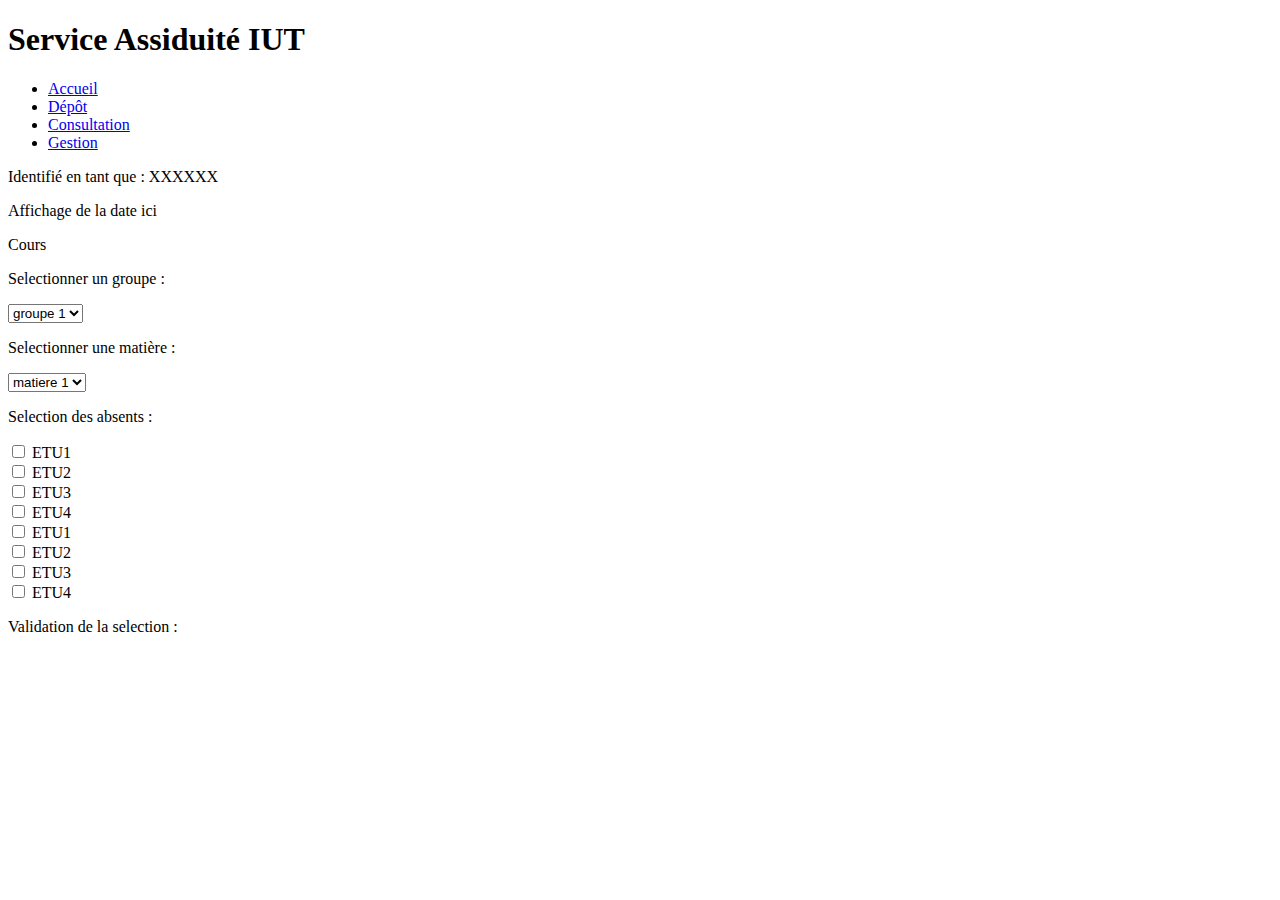
<file: depot.html>
<!DOCTYPE html>
<html lang="fr_FR">
<!--Version 1.00-->

<head>
    <title></title>
    <meta charset="UTF-8">
    <meta name="viewport" content="width=device-width, initial-scale=1">
    <link rel="stylesheet" href="https://maxcdn.bootstrapcdn.com/bootstrap/4.0.0-beta.2/css/bootstrap.min.css" integrity="sha384-PsH8R72JQ3SOdhVi3uxftmaW6Vc51MKb0q5P2rRUpPvrszuE4W1povHYgTpBfshb" crossorigin="anonymous">
</head>

<body class="text-center">
    <h1>Service Assiduité IUT</h1>
    <nav class="navbar navbar-expand-sm bg-light navbar-light">
        <ul class="navbar-nav">
            <li class="nav-item">
                <a class="nav-link" href="index.html">Accueil</a>
            </li>
            <li class="nav-item">
                <a class="nav-link" href="depot.html">Dépôt</a>
            </li>
            <li class="nav-item">
                <a class="nav-link" href="#">Consultation</a>
            </li>
            <li class="nav-item">
                <a class="nav-link" href="#">Gestion</a>
            </li>
        </ul>
    </nav>
    <p>Identifié en tant que : XXXXXX</p>
    <p>Affichage de la date ici</p>
    <div class="row">
        <!--SELECTION GROUPE ET MATIERE-->
        <div class="col card text-centers">
            <p>Cours</p>
            <form action="">
                <p>Selectionner un groupe :</p>
                <select name="groupe">
                    <option value="">groupe 1</option>
                    <option value="">groupe 2</option>
                    <option value="">groupe 3</option>
                    <option value="">groupe 4</option>
                  </select>
                <p>Selectionner une matière :</p>
                <select name="matiere">
                        <option value="">matiere 1</option>
                        <option value="">matiere 2</option>
                        <option value="">matiere 3</option>
                        <option value="">matiere 4</option>
                </select>
            </form>
        </div>
        <!--SELECTION ABSENTS-->
        <div class="col card">
            <p>Selection des absents :</p>
            <form action="">
                <input type="checkbox" name="" value="id1"> ETU1<br>
                <input type="checkbox" name="" value="id2"> ETU2<br>
                <input type="checkbox" name="" value="id3"> ETU3<br>
                <input type="checkbox" name="" value="id4"> ETU4<br>
                <input type="checkbox" name="" value="id1"> ETU1<br>
                <input type="checkbox" name="" value="id2"> ETU2<br>
                <input type="checkbox" name="" value="id3"> ETU3<br>
                <input type="checkbox" name="" value="id4"> ETU4<br>
            </form>
        </div>
        <!--VALIDATION DES DONNEES-->
        <div class="col card">
            <p>Validation de la selection :</p>

        </div>
    </div>
</body>

</html>
</file>
